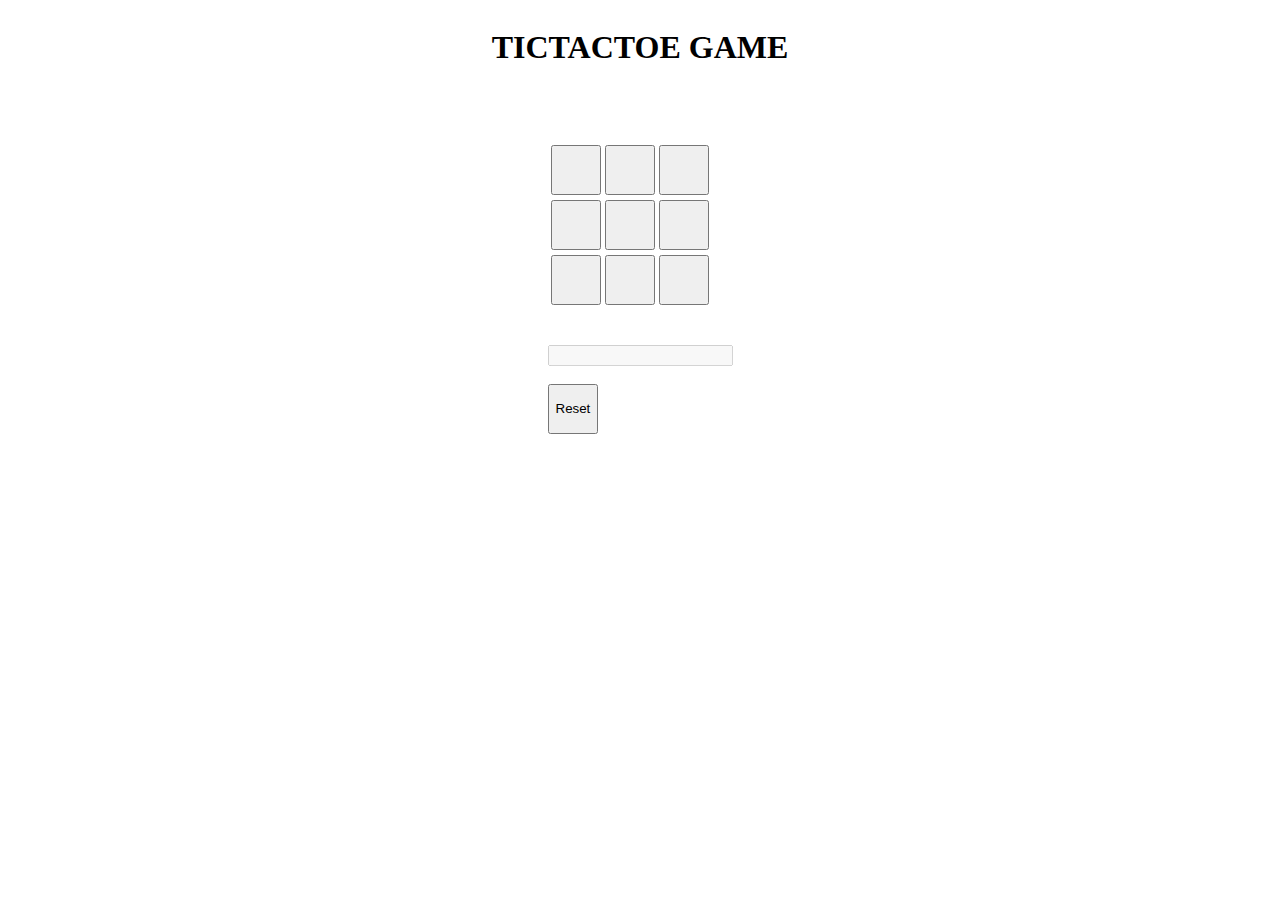
<file: MEEMIK/index.html>
<!DOCTYPE html>
<head>
    <title>
        TIC-TAC-TOE
    </title>
    <style>
        main{
            display: flex;
            align-items: center;
            flex-flow: column nowrap;
        }
        table{
            display: flex;
            align-items: center;
        }
        button{
            height: 50px;
            width: 50px;
        }
        button:disabled{
            color: black;
        }
    </style>
</head>
<body>
    <main>
        <h1>TICTACTOE GAME </h1>
        <br>
        <br>
        <br>
        <form action="" id = "form1">
        <table>
            <tr>
                <td><button id="0" onclick="turn('0')" value=""></button></td>
                <td><button id="1" onclick="turn('1')" value=""></button></td>
                <td><button id="2" onclick="turn('2')" value=""></button></td>
            </tr>
            <tr>
                <td><button id="3" onclick="turn('3')" value=""></button></td>
                <td><button id="4" onclick="turn('4')" value=""></button></td>
                <td><button id="5" onclick="turn('5')" value=""></button></td>
            </tr>
            <tr>
                <td><button id="6" onclick="turn('6')" value=""></button></td>
                <td><button id="7" onclick="turn('7')" value=""></button></td>
                <td><button id="8" onclick="turn('8')" value=""></button></td>
            </tr>
        </table>
        <br>
        <br>
        <input type="text" id="result" disabled/>
        <br>
        <br>
        <button id="reset" onclick="reset()">Reset</button>
        </form>
    </main>
    <script src="./assets/app.js"></script>
</body>
</file>
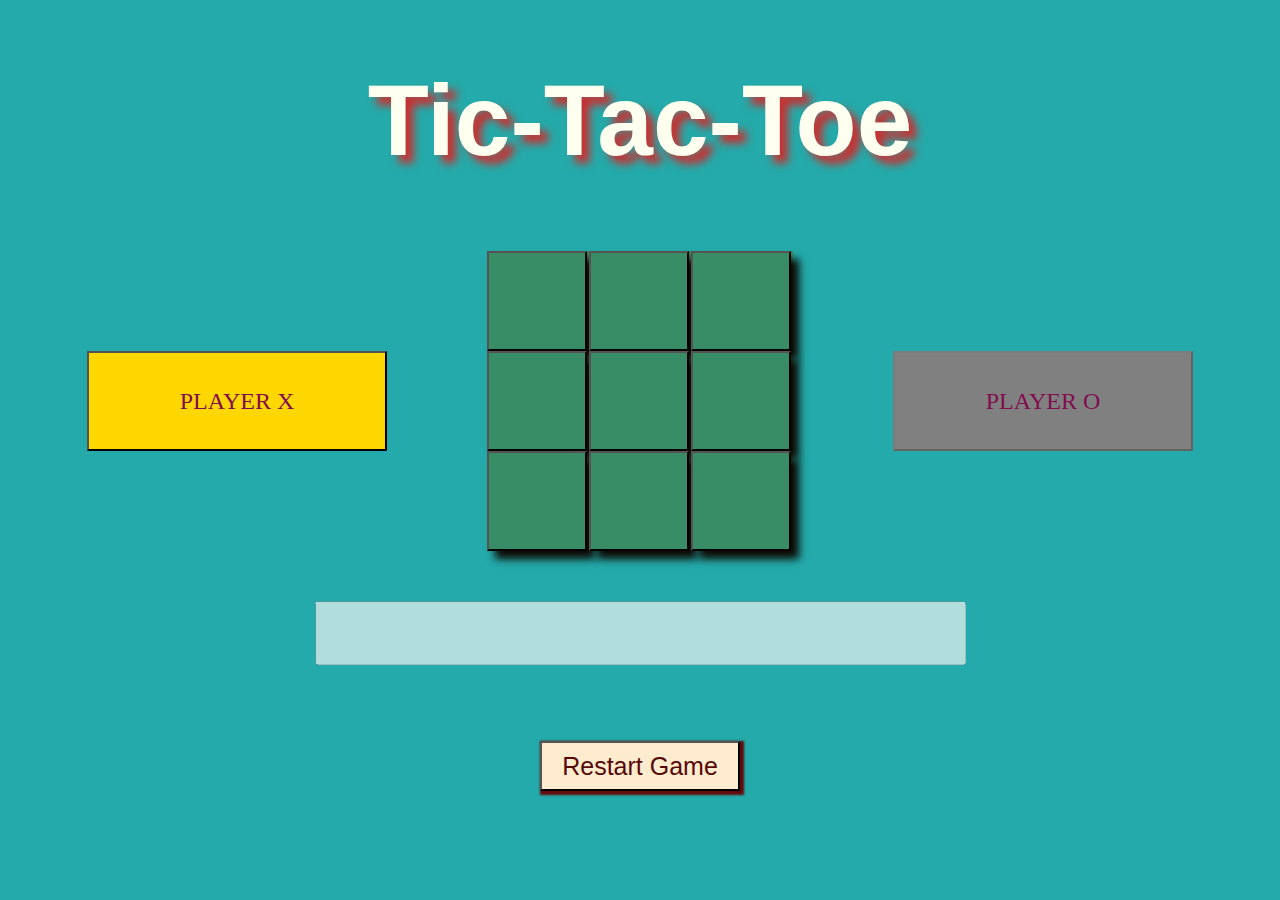
<file: tic-tac-toe/index.html>
<!doctype html>
<html lang="en">
<head>
    <meta charset="UTF-8">
    <meta name="viewport"
          content="width=device-width, user-scalable=no, initial-scale=1.0, maximum-scale=1.0, minimum-scale=1.0">
    <title>Tic-Tac-Toe</title>
    <link rel="stylesheet" href="style.css">
</head>
<body>
    <section>
        <h1 class="title">Tic-Tac-Toe</h1>
        <form action="" id="form1">
            <div class="play_area"> 
                <button class="turn" id="xturn">PLAYER X</button>
                <div class="boxModel">
                    <button data-box-index="0" class="box" id='0' onclick="turn('0')"></button>
                    <button data-box-index="1" class="box" id='1' onclick="turn('1')"></button>
                    <button data-box-index="2" class="box" id='2' onclick="turn('2')"></button>
                    <button data-box-index="3" class="box" id='3' onclick="turn('3')"></button>
                    <button data-box-index="4" class="box" id='4' onclick="turn('4')"></button>
                    <button data-box-index="5" class="box" id='5' onclick="turn('5')"></button>
                    <button data-box-index="6" class="box" id='6' onclick="turn('6')"></button>
                    <button data-box-index="7" class="box" id='7' onclick="turn('7')"></button>
                    <button data-box-index="8" class="box" id='8' onclick="turn('8')"></button>
                </div>
                <button class="turn" id="oturn" disabled>PLAYER O</button>
            </div>
            <h2 class="status">
            <input type="text" class="result" id="result" disabled/></h2>
            <br>
            <br>
            <button class="restartGame" id="reset" onclick="reset()">Restart Game</button>
        </form>
    </section>
    
    <script src="./app.js"></script>
</body>
</html>
</file>
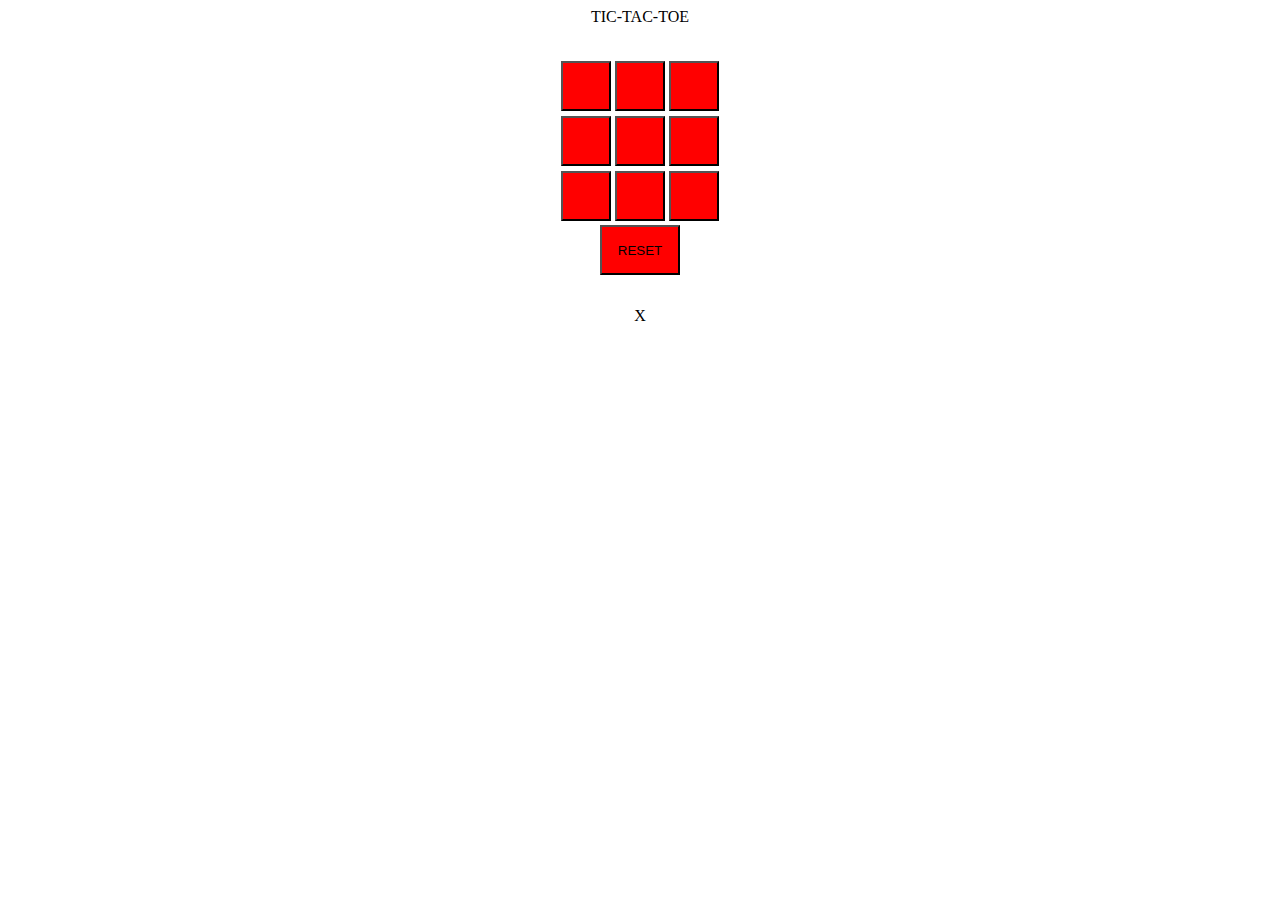
<file: riddhishwratictaktoe.html>
<!DOCTYPE html>
<html>

<head>
    <title>
        TIC-TAC-TOE
    </title>
    <link rel="stylesheet" href="./style.css">
</head>
<body>
  <div class="fl"><label id="ids" onclick="">TIC-TAC-TOE</label></div>
      <table>
        <tr>
          <td><button type="button" name="button" id="fun1" class="" onclick="func1()"></button></td>
          <td><button type="button" name="button" id="fun2" onclick="func2()"></button></td>
          <td><button type="button" name="button" id="fun3" onclick="func3()"></button></td>
        </tr>
        <tr>
          <td><button type="button" name="button" id="fun4" onclick="func4()"></button></td>
          <td><button type="button" name="button" id="fun5" onclick="func5()"></button></td>
          <td><button type="button" name="button" id="fun6" onclick="func6();"></button></td>
        </tr>
        <tr>
          <td><button type="button" name="button" id="fun7" onclick="func7()"></button></td>
          <td><button type="button" name="button" id="fun8" onclick="func8()"></button></td>
          <td><button type="button" name="button" id="fun9" onclick="func9()"></button></td>
        </tr>
      </table>
      <div class="fl"><button type="button" name="button" onclick="reset()" style="width:5rem;">RESET</button></div>
      <div id="result" class="fl"></div>
      <script src="./tic.js"></script>
</body>
</html>
</file>
<file: tic-tac-toe/style.css>
body {
    background-color: rgb(36, 170, 170);
    font-family: "Cambria math", sans-serif;
}

section {
    text-align: center;
}
.title {
    font-size: 100px;
    color:ivory;
    margin: 5% auto;
    text-shadow:8px 8px 8px #cc2e2e;
    
}

.play_area{
    display: flex;
    justify-content: center;
    align-items: center;
    flex-flow: row nowrap;
}
.turn{
    font-family: "MV boli", cursive;
    background-color: gold;
    color: #810d51;
    font-size: x-large;
    width: 300px !important;
    height: 100px !important;
}

.turn:disabled{
    background-color: gray;
}
.boxModel {
    display: grid;
    grid-template-columns: repeat(3, auto);
    width: 306px;
    margin: 10px 100px;
    background-color: #398d66;
    color:rgb(110, 9, 9);
}

.box {
    font-family: "MV boli", cursive;
    background-color: #398d66;
    width: 100px;
    height: 100px;
    box-shadow: 8px 8px 8px #0e0903;
    cursor: pointer;
    line-height: 100px;
    font-size: 60px;
}

.box:disabled{
    color: rgb(110, 9, 9);
    background-color: #398d66;
}
.result {
    font-size: 50px;
    text-align: center;
    color: #810d51;
    margin: 20px auto;
}

.restartGame {
    background-color: blanchedalmond;
    width: 200px !important;
    height: 50px;
    font-size: 25px;
    color: #570909;
    box-shadow: 2px 2px 2px 2px #640808;
}
</file>
<file: style.css>
main {
    display: flex;
    align-items: center;
    flex-flow: column nowrap;
}

table {
    display: flex;
    flex-direction: row;
    justify-content: center;
}
.fl{
    display: flex;
    flex-direction: row;
    justify-content: center;
    margin-bottom: 2rem;
}
button {
    height: 50px;
    width: 50px;
}
button{
    background-color: red;;
}
.color1{
    background-color: yellow;
}
</file>
